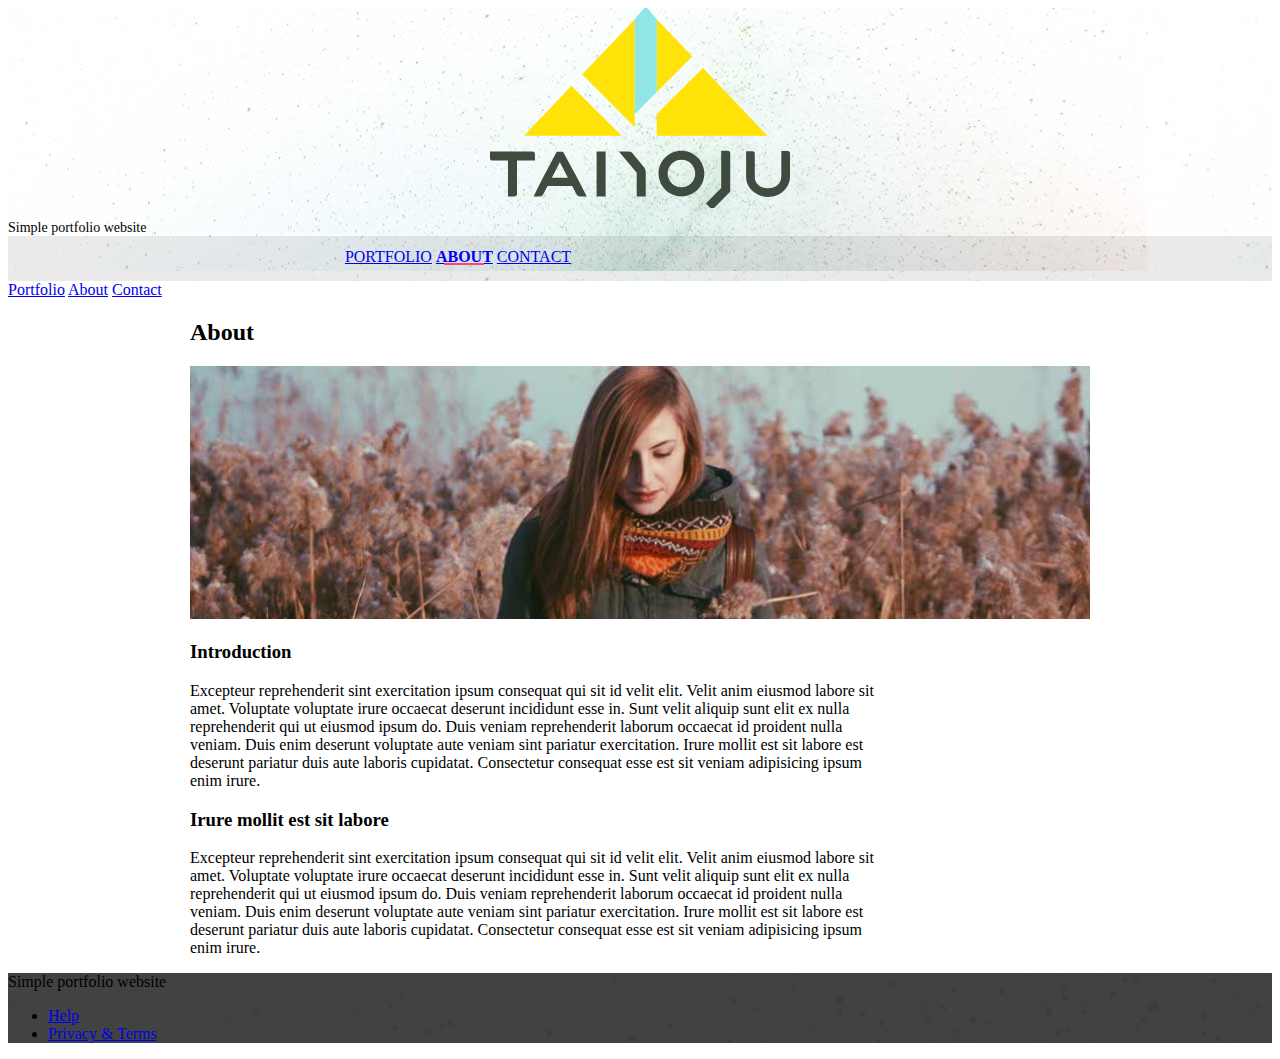
<file: about.html>
<!doctype html>
<!--
  Material Design Lite
  Copyright 2015 Google Inc. All rights reserved.

  Licensed under the Apache License, Version 2.0 (the "License");
  you may not use this file except in compliance with the License.
  You may obtain a copy of the License at

      https://www.apache.org/licenses/LICENSE-2.0

  Unless required by applicable law or agreed to in writing, software
  distributed under the License is distributed on an "AS IS" BASIS,
  WITHOUT WARRANTIES OR CONDITIONS OF ANY KIND, either express or implied.
  See the License for the specific language governing permissions and
  limitations under the License
-->
<html lang="ja">

<head>
    <meta charset="utf-8">
    <meta http-equiv="X-UA-Compatible" content="IE=edge">
    <meta name="description" content="A portfolio template that uses Material Design Lite.">
    <meta name="viewport" content="width=device-width, initial-scale=1.0, minimum-scale=1.0">
    <title>太陽樹</title>
    <link rel="stylesheet" href="https://fonts.googleapis.com/css?family=Roboto:regular,bold,italic,thin,light,bolditalic,black,medium&amp;lang=en">
    <link rel="stylesheet" href="https://code.getmdl.io/1.1.3/material.grey-pink.min.css" />
    <link rel="stylesheet" href="styles.css" />
    <link rel="stylesheet" href="https://fonts.googleapis.com/icon?family=Material+Icons">
</head>

<body>
    <div class="mdl-layout mdl-js-layout mdl-layout--fixed-header">
        <header class="mdl-layout__header mdl-layout__header--waterfall portfolio-header">
            <div class="mdl-layout__header-row portfolio-logo-row">
                <span class="mdl-layout__title">
                    <div class="portfolio-logo"></div>
                    <span class="mdl-layout__title">Simple portfolio website</span>
                </span>
            </div>
            <div class="mdl-layout__header-row portfolio-navigation-row mdl-layout--large-screen-only">
                <nav class="mdl-navigation mdl-typography--body-1-force-preferred-font">
                    <a class="mdl-navigation__link" href="index.html">Portfolio</a>
                    <a class="mdl-navigation__link is-active" href="about.html">About</a>
                    <a class="mdl-navigation__link" href="contact.html">Contact</a>
                </nav>
            </div>
        </header>
        <div class="mdl-layout__drawer mdl-layout--small-screen-only">
            <nav class="mdl-navigation mdl-typography--body-1-force-preferred-font">
                <a class="mdl-navigation__link is-active" href="index.html">Portfolio</a>
                <a class="mdl-navigation__link" href="about.html">About</a>
                <a class="mdl-navigation__link" href="contact.html">Contact</a>
            </nav>
        </div>
        <main class="mdl-layout__content">
            <div class="mdl-grid portfolio-max-width">

                <div class="mdl-cell mdl-cell--12-col mdl-card mdl-shadow--4dp">
                    <div class="mdl-card__title">
                        <h2 class="mdl-card__title-text">About</h2>
                    </div>
                    <div class="mdl-card__media">
                        <img class="article-image" src=" images/about-header.jpg" border="0" alt="">
                    </div>

                    <div class="mdl-grid portfolio-copy">
                        <h3 class="mdl-cell mdl-cell--12-col mdl-typography--headline">Introduction</h3>
                        <div class="mdl-cell mdl-cell--8-col mdl-card__supporting-text no-padding ">
                            <p>
                                Excepteur reprehenderit sint exercitation ipsum consequat qui sit id velit elit. Velit anim eiusmod labore sit amet. Voluptate voluptate irure occaecat deserunt incididunt esse in. Sunt velit aliquip sunt elit ex nulla reprehenderit qui ut eiusmod ipsum do. Duis veniam reprehenderit laborum occaecat id proident nulla veniam. Duis enim deserunt voluptate aute veniam sint pariatur exercitation. Irure mollit est sit labore est deserunt pariatur duis aute laboris cupidatat. Consectetur consequat esse est sit veniam adipisicing ipsum enim irure.
                            </p>
                        </div>




                        <h3 class="mdl-cell mdl-cell--12-col mdl-typography--headline">Irure mollit est sit labore</h3>

                        <div class="mdl-cell mdl-cell--8-col mdl-card__supporting-text no-padding ">
                            <p>
                                Excepteur reprehenderit sint exercitation ipsum consequat qui sit id velit elit. Velit anim eiusmod labore sit amet. Voluptate voluptate irure occaecat deserunt incididunt esse in. Sunt velit aliquip sunt elit ex nulla reprehenderit qui ut eiusmod ipsum do. Duis veniam reprehenderit laborum occaecat id proident nulla veniam. Duis enim deserunt voluptate aute veniam sint pariatur exercitation. Irure mollit est sit labore est deserunt pariatur duis aute laboris cupidatat. Consectetur consequat esse est sit veniam adipisicing ipsum enim irure.
                            </p>
                        </div>
                    </div>
                </div>


            </div>
            <footer class="mdl-mini-footer">
                <div class="mdl-mini-footer__left-section">
                    <div class="mdl-logo">Simple portfolio website</div>
                </div>
                <div class="mdl-mini-footer__right-section">
                    <ul class="mdl-mini-footer__link-list">
                        <li><a href="#">Help</a></li>
                        <li><a href="#">Privacy & Terms</a></li>
                    </ul>
                </div>
            </footer>
        </main>
    </div>
    <script src="https://code.getmdl.io/1.1.3/material.min.js"></script>
</body>

</html>
</file>
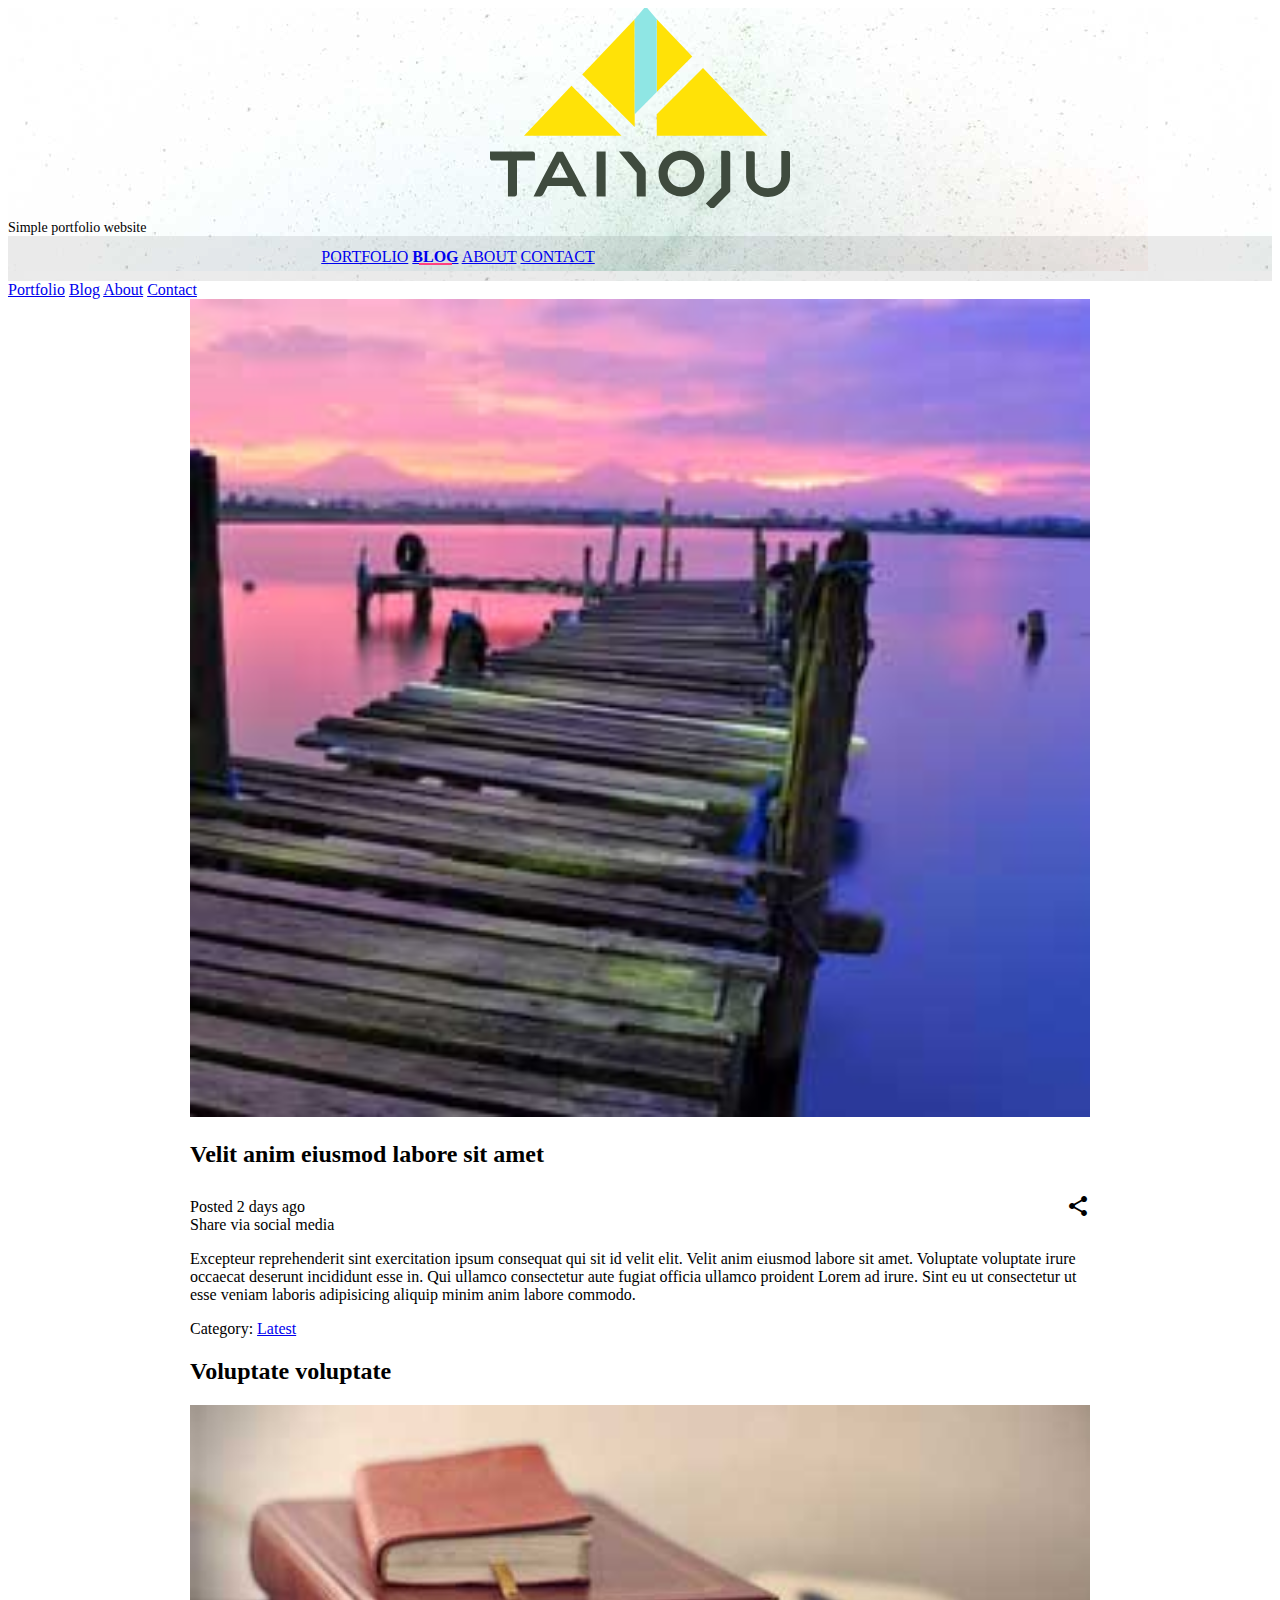
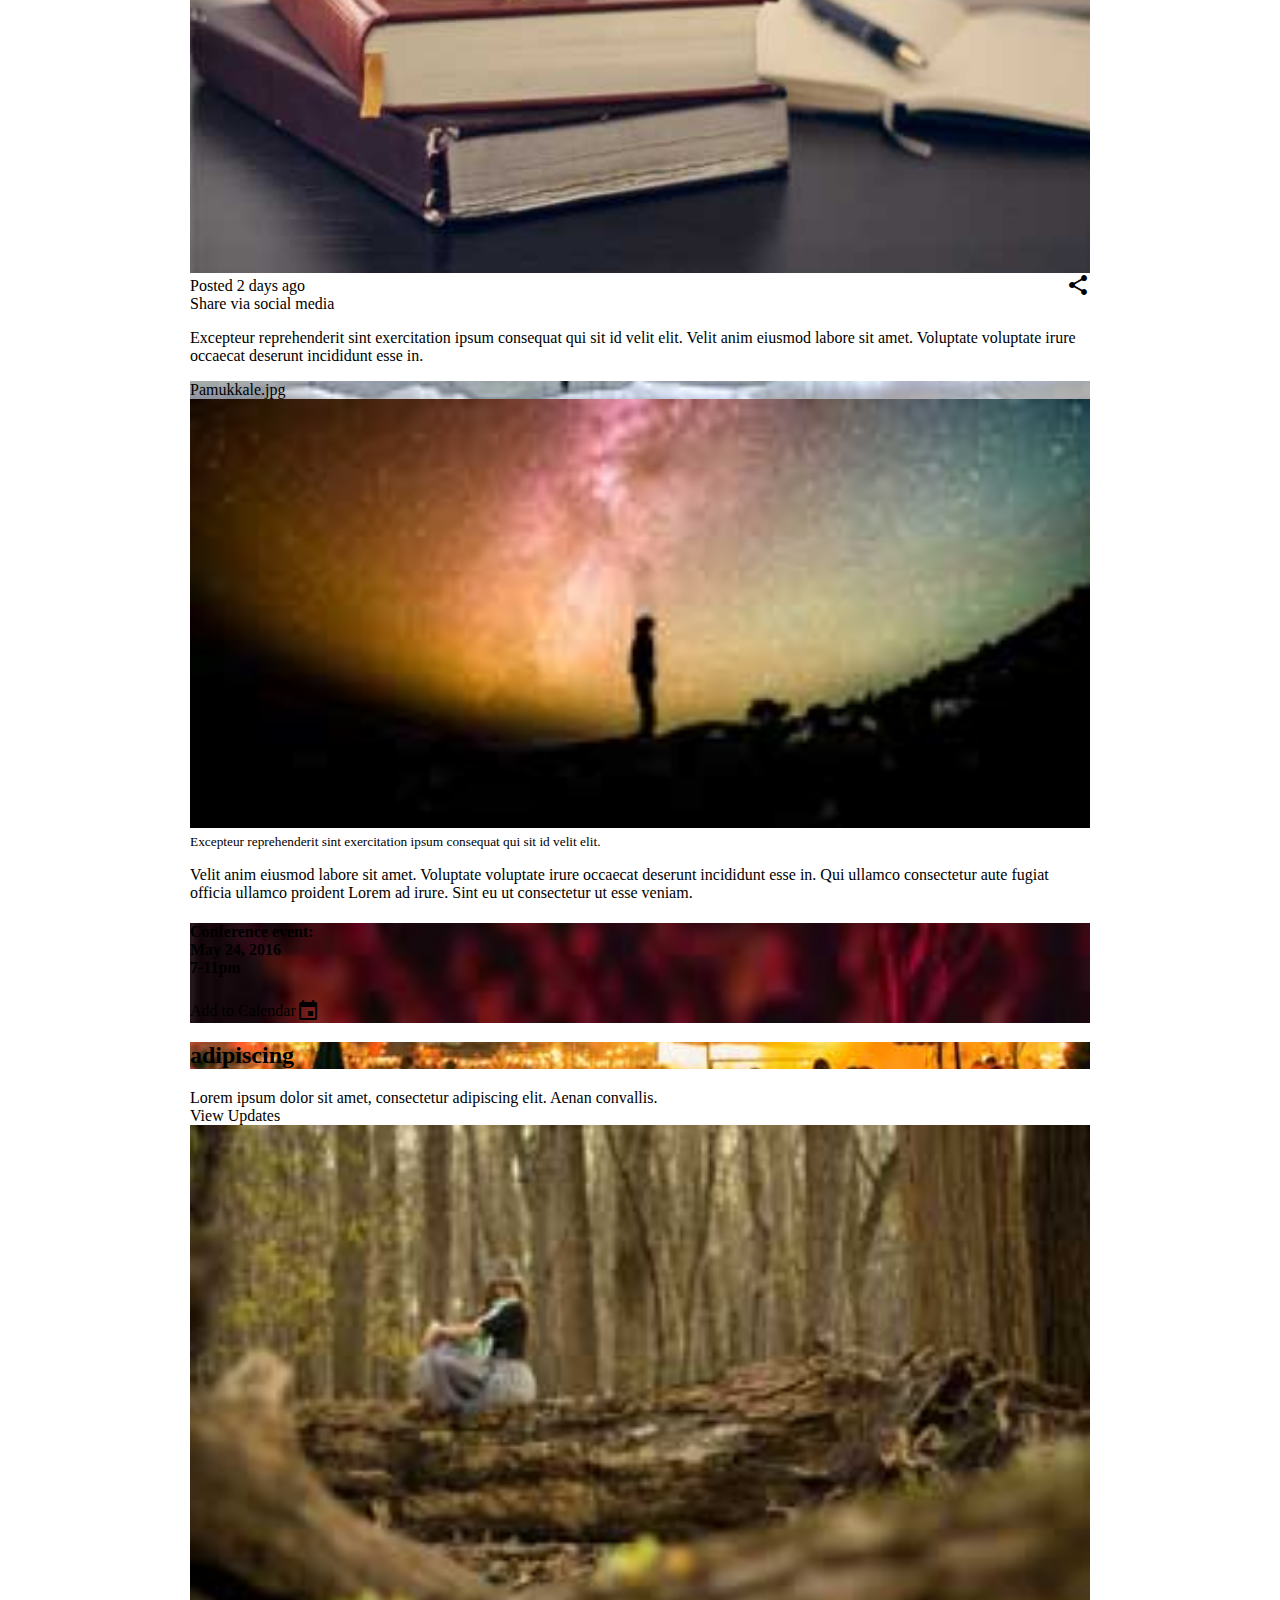
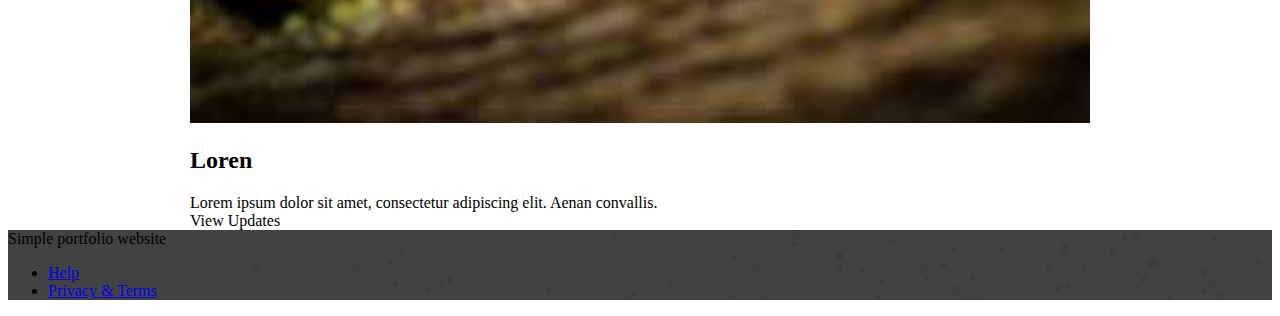
<file: blog.html>
<!doctype html>
<!--
  Material Design Lite
  Copyright 2015 Google Inc. All rights reserved.

  Licensed under the Apache License, Version 2.0 (the "License");
  you may not use this file except in compliance with the License.
  You may obtain a copy of the License at

      https://www.apache.org/licenses/LICENSE-2.0

  Unless required by applicable law or agreed to in writing, software
  distributed under the License is distributed on an "AS IS" BASIS,
  WITHOUT WARRANTIES OR CONDITIONS OF ANY KIND, either express or implied.
  See the License for the specific language governing permissions and
  limitations under the License
-->
<html lang="en">

<head>
    <meta charset="utf-8">
    <meta http-equiv="X-UA-Compatible" content="IE=edge">
    <meta name="description" content="A portfolio template that uses Material Design Lite.">
    <meta name="viewport" content="width=device-width, initial-scale=1.0, minimum-scale=1.0">
    <title>MDL-Static Website</title>
    <link rel="stylesheet" href="https://fonts.googleapis.com/css?family=Roboto:regular,bold,italic,thin,light,bolditalic,black,medium&amp;lang=en">
    <link rel="stylesheet" href="https://code.getmdl.io/1.1.3/material.grey-pink.min.css" />
    <link rel="stylesheet" href="styles.css" />
    <link rel="stylesheet" href="https://fonts.googleapis.com/icon?family=Material+Icons">
</head>

<body>
    <div class="mdl-layout mdl-js-layout mdl-layout--fixed-header">
        <header class="mdl-layout__header mdl-layout__header--waterfall portfolio-header">
            <div class="mdl-layout__header-row portfolio-logo-row">
                <span class="mdl-layout__title">
                    <div class="portfolio-logo"></div>
                    <span class="mdl-layout__title">Simple portfolio website</span>
                </span>
            </div>
            <div class="mdl-layout__header-row portfolio-navigation-row mdl-layout--large-screen-only">
                <nav class="mdl-navigation mdl-typography--body-1-force-preferred-font">
                    <a class="mdl-navigation__link" href="index.html">Portfolio</a>
                    <a class="mdl-navigation__link  is-active" href="blog.html">Blog</a>
                    <a class="mdl-navigation__link" href="about.html">About</a>
                    <a class="mdl-navigation__link" href="contact.html">Contact</a>
                </nav>
            </div>
        </header>
        <div class="mdl-layout__drawer mdl-layout--small-screen-only">
            <nav class="mdl-navigation mdl-typography--body-1-force-preferred-font">
                <a class="mdl-navigation__link is-active" href="index.html">Portfolio</a>
                <a class="mdl-navigation__link" href="blog.html">Blog</a>
                <a class="mdl-navigation__link" href="about.html">About</a>
                <a class="mdl-navigation__link" href="contact.html">Contact</a>
            </nav>
        </div>
        <main class="mdl-layout__content">
            <div class="mdl-grid portfolio-max-width">
                <div class="mdl-grid mdl-cell mdl-cell--12-col mdl-cell--4-col-tablet mdl-card mdl-shadow--4dp">
                    <div class="mdl-card__media mdl-cell mdl-cell--12-col-tablet">
                        <img class="article-image" src=" images/example-blog01.jpg" border="0" alt="">
                    </div>
                    <div class="mdl-cell mdl-cell--8-col">
                        <h2 class="mdl-card__title-text">Velit anim eiusmod labore sit amet</h2>
                        <div class="mdl-card__supporting-text padding-top">
                            <span>Posted 2 days ago</span>
                            <div id="tt1" class=" icon material-icons portfolio-share-btn">share</div>
                            <div class="mdl-tooltip" for="tt1">
                                Share via social media
                            </div>
                        </div>
                        <div class="mdl-card__supporting-text no-left-padding">
                            <p>Excepteur reprehenderit sint exercitation ipsum consequat qui sit id velit elit. Velit anim eiusmod labore sit amet. Voluptate voluptate irure occaecat deserunt incididunt esse in. Qui ullamco consectetur aute fugiat officia ullamco proident Lorem ad irure. Sint eu ut consectetur ut esse veniam laboris adipisicing aliquip minim anim labore commodo.</p>
                            <span>Category: <a href="#">Latest</a></span>
                        </div>
                    </div>
                </div>
                <div class="mdl-cell mdl-cell--6-col mdl-cell--4-col-tablet mdl-card mdl-shadow--4dp">
                    <div class="mdl-card__title">
                        <h2 class="mdl-card__title-text">Voluptate voluptate</h2>
                    </div>
                    <div class="mdl-card__media">
                        <a href="#"> <img class="article-image" src=" images/example-blog02.jpg" border="0" alt=""></a>
                    </div>
                    <div class="mdl-card__supporting-text no-bottom-padding">
                        <span>Posted 2 days ago</span>
                        <div id="tt2" class=" icon material-icons portfolio-share-btn">share</div>
                        <div class="mdl-tooltip" for="tt2">
                            Share via social media
                        </div>
                    </div>
                    <div class="mdl-card__supporting-text">
                        <p>Excepteur reprehenderit sint exercitation ipsum consequat qui sit id velit elit. Velit anim eiusmod labore sit amet. Voluptate voluptate irure occaecat deserunt incididunt esse in.</p>
                    </div>
                </div>
                <div class="mdl-cell mdl-cell--3-col mdl-cell--4-col-tablet mdl-card mdl-card mdl-shadow--4dp portfolio-blog-card-full-bg  ">
                    <div class="mdl-card__title mdl-card--expand "></div>
                    <div class="mdl-card__actions">
                        <span class="demo-card-image__filename">Pamukkale.jpg</span>
                    </div>
                </div>
                <div class="mdl-cell mdl-cell--3-col mdl-cell--4-col-tablet mdl-card mdl-shadow--4dp ">
                    <div class="mdl-card__media">
                        <a href="#"> <img class="article-image" src=" images/example-blog04.jpg" border="0" alt=""></a>
                    </div>
                    <div class="mdl-card__supporting-text">
                        <small>Excepteur reprehenderit sint exercitation ipsum consequat qui sit id velit elit.</small>
                    </div>
                    <div class="mdl-card__supporting-text">
                        <p>Velit anim eiusmod labore sit amet. Voluptate voluptate irure occaecat deserunt incididunt esse in. Qui ullamco consectetur aute fugiat officia ullamco proident Lorem ad irure. Sint eu ut consectetur ut esse veniam.</p>
                    </div>
                </div>
                <div class="demo-card-event mdl-cell mdl-cell--3-col mdl-cell--4-col-tablet mdl-card mdl-card mdl-shadow--4dp portfolio-blog-card-event-bg mdl-color-text--white">
                    <div class="mdl-card__title mdl-card--expand">
                        <h4 class="mdl-color-text--white">
                          Conference event:<br>
                          May 24, 2016<br>
                          7-11pm
                        </h4>
                    </div>
                    <div class="mdl-card__actions mdl-card--border">
                        <a class="mdl-button mdl-button--colored mdl-js-button mdl-js-ripple-effect mdl-color-text--white">
                          Add to Calendar
                        </a>
                        <div class="mdl-layout-spacer"></div>
                        <i class="material-icons ">event</i>
                    </div>
                </div>
                <div class="mdl-cell mdl-cell--5-col mdl-cell--4-col-tablet mdl-card  mdl-card mdl-shadow--4dp">
                    <div class="mdl-card__title mdl-card--expand portfolio-blog-card-strip-bg mdl-color-text--white">
                        <h2 class="mdl-card__title-text">adipiscing</h2>
                    </div>
                    <div class="mdl-card__supporting-text">
                        Lorem ipsum dolor sit amet, consectetur adipiscing elit. Aenan convallis.
                    </div>
                    <div class="mdl-card__actions mdl-card--border">
                        <a class="mdl-button mdl-button--colored mdl-js-button mdl-js-ripple-effect mdl-button--accent">
                          View Updates
                        </a>
                    </div>
                </div>
                <div class="mdl-cell mdl-cell--4-col mdl-cell--4-col-tablet mdl-card  mdl-card mdl-shadow--4dp portfolio-blog-card-compact">
                    <div class="mdl-card__media">
                        <img class="article-image" src=" images/example-blog07.jpg" border="0" alt="">
                    </div>
                    <div class="mdl-card__title ">
                        <h2 class="mdl-card__title-text">Loren</h2>
                    </div>
                    <div class="mdl-card__supporting-text">
                        Lorem ipsum dolor sit amet, consectetur adipiscing elit. Aenan convallis.
                    </div>
                    <div class="mdl-card__actions mdl-card--border">
                        <a class="mdl-button mdl-button--colored mdl-js-button mdl-js-ripple-effect mdl-button--accent">
                          View Updates
                        </a>
                    </div>
                </div>
            </div>
            <footer class="mdl-mini-footer">
                <div class="mdl-mini-footer__left-section">
                    <div class="mdl-logo">Simple portfolio website</div>
                </div>
                <div class="mdl-mini-footer__right-section">
                    <ul class="mdl-mini-footer__link-list">
                        <li><a href="#">Help</a></li>
                        <li><a href="#">Privacy & Terms</a></li>
                    </ul>
                </div>
            </footer>
        </main>
    </div>
    <script src="https://code.getmdl.io/1.1.3/material.min.js"></script>
</body>

</html>
</file>
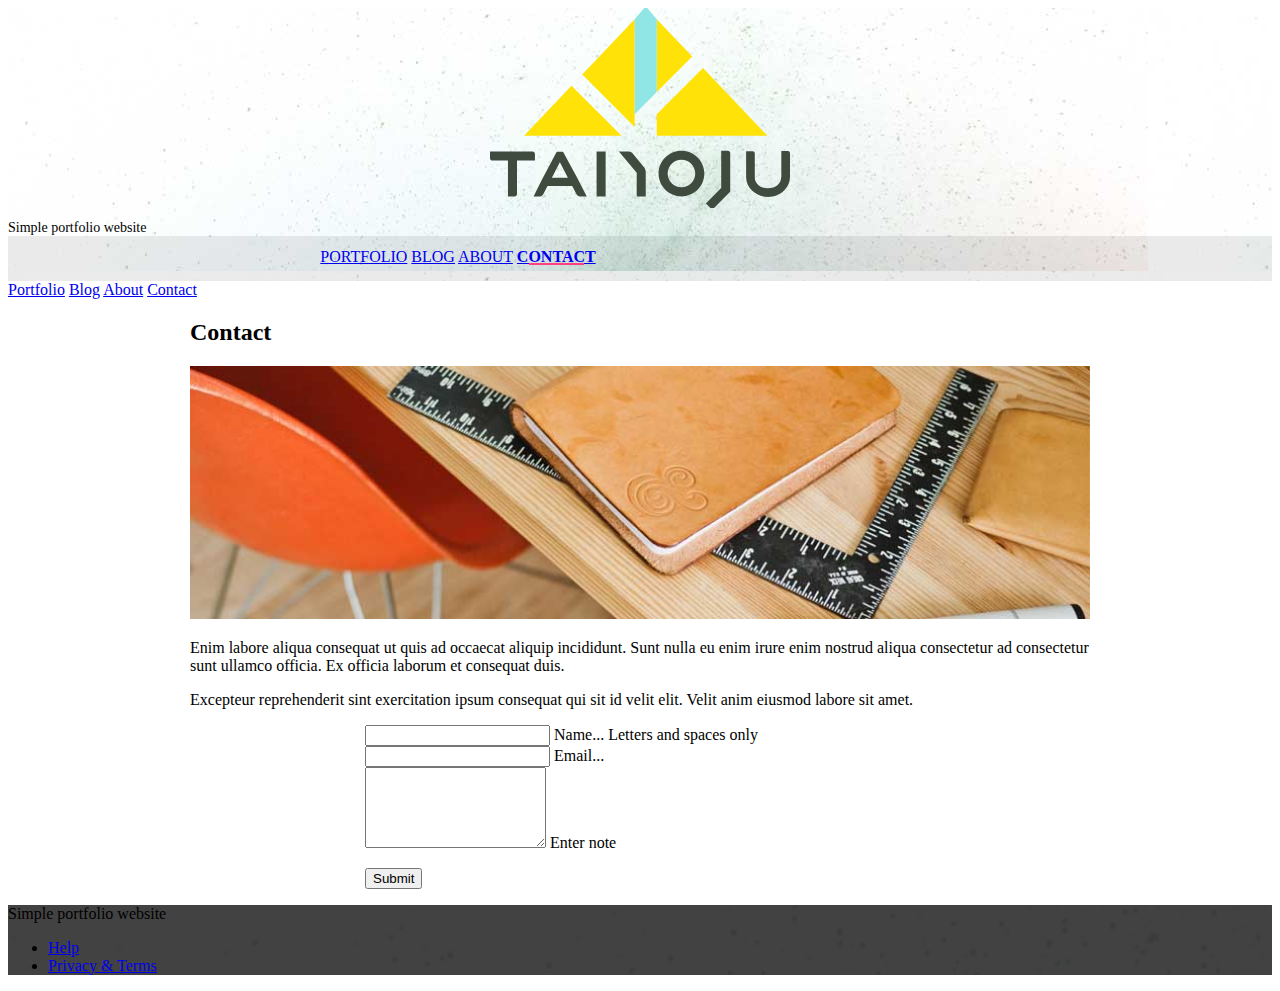
<file: contact.html>
<!doctype html>
<!--
  Material Design Lite
  Copyright 2015 Google Inc. All rights reserved.

  Licensed under the Apache License, Version 2.0 (the "License");
  you may not use this file except in compliance with the License.
  You may obtain a copy of the License at

      https://www.apache.org/licenses/LICENSE-2.0

  Unless required by applicable law or agreed to in writing, software
  distributed under the License is distributed on an "AS IS" BASIS,
  WITHOUT WARRANTIES OR CONDITIONS OF ANY KIND, either express or implied.
  See the License for the specific language governing permissions and
  limitations under the License
-->
<html lang="en">

<head>
    <meta charset="utf-8">
    <meta http-equiv="X-UA-Compatible" content="IE=edge">
    <meta name="description" content="A portfolio template that uses Material Design Lite.">
    <meta name="viewport" content="width=device-width, initial-scale=1.0, minimum-scale=1.0">
    <title>MDL-Static Website</title>
    <link rel="stylesheet" href="https://fonts.googleapis.com/css?family=Roboto:regular,bold,italic,thin,light,bolditalic,black,medium&amp;lang=en">
    <link rel="stylesheet" href="https://code.getmdl.io/1.1.3/material.grey-pink.min.css" />
    <link rel="stylesheet" href="styles.css" />
    <link rel="stylesheet" href="https://fonts.googleapis.com/icon?family=Material+Icons">
</head>

<body>
    <div class="mdl-layout mdl-js-layout mdl-layout--fixed-header">
        <header class="mdl-layout__header mdl-layout__header--waterfall portfolio-header">
            <div class="mdl-layout__header-row portfolio-logo-row">
                <span class="mdl-layout__title">
                    <div class="portfolio-logo"></div>
                <span class="mdl-layout__title">Simple portfolio website</span>
                </span>
            </div>
            <div class="mdl-layout__header-row portfolio-navigation-row mdl-layout--large-screen-only">
                <nav class="mdl-navigation mdl-typography--body-1-force-preferred-font">
                    <a class="mdl-navigation__link " href="index.html">Portfolio</a>
                    <a class="mdl-navigation__link" href="blog.html">Blog</a>
                    <a class="mdl-navigation__link" href="about.html">About</a>
                    <a class="mdl-navigation__link is-active" href="contact.html">Contact</a>
                </nav>
            </div>
        </header>
        <div class="mdl-layout__drawer mdl-layout--small-screen-only">
            <nav class="mdl-navigation mdl-typography--body-1-force-preferred-font">
                <a class="mdl-navigation__link is-active" href="index.html">Portfolio</a>
                <a class="mdl-navigation__link" href="blog.html">Blog</a>
                <a class="mdl-navigation__link" href="about.html">About</a>
                <a class="mdl-navigation__link" href="contact.html">Contact</a>
            </nav>
        </div>
        <main class="mdl-layout__content">
            <div class="mdl-grid portfolio-max-width portfolio-contact">
                <div class="mdl-cell mdl-cell--12-col mdl-card mdl-shadow--4dp">
                    <div class="mdl-card__title">
                        <h2 class="mdl-card__title-text">Contact</h2>
                    </div>
                    <div class="mdl-card__media">
                        <img class="article-image" src=" images/contact-image.jpg" border="0" alt="">
                    </div>
                    <div class="mdl-card__supporting-text">
                        <p>
                            Enim labore aliqua consequat ut quis ad occaecat aliquip incididunt. Sunt nulla eu enim irure enim nostrud aliqua consectetur ad consectetur sunt ullamco officia. Ex officia laborum et consequat duis.
                        </p>
                        <p>
                            Excepteur reprehenderit sint exercitation ipsum consequat qui sit id velit elit. Velit anim eiusmod labore sit amet.
                        </p>
                        <form action="#" class="">
                            <div class="mdl-textfield mdl-js-textfield mdl-textfield--floating-label">
                                <input class="mdl-textfield__input" pattern="[A-Z,a-z, ]*" type="text" id="Name">
                                <label class="mdl-textfield__label" for="Name">Name...</label>
                                <span class="mdl-textfield__error">Letters and spaces only</span>
                            </div>
                            <div class="mdl-textfield mdl-js-textfield mdl-textfield--floating-label">
                                <input class="mdl-textfield__input" type="text" id="Email">
                                <label class="mdl-textfield__label" for="Email">Email...</label>
                            </div>
                            <div class="mdl-textfield mdl-js-textfield mdl-textfield--floating-label">
                                <textarea class="mdl-textfield__input" type="text" rows="5" id="note"></textarea>
                                <label class="mdl-textfield__label" for="note">Enter note</label>
                            </div>
                            <p>
                                <button class="mdl-button mdl-js-button mdl-button--raised mdl-js-ripple-effect mdl-button--accent" type="submit">
                                    Submit
                                </button>
                            </p>
                        </form>
                    </div>
                </div>
            </div>
            <footer class="mdl-mini-footer">
                <div class="mdl-mini-footer__left-section">
                    <div class="mdl-logo">Simple portfolio website</div>
                </div>
                <div class="mdl-mini-footer__right-section">
                    <ul class="mdl-mini-footer__link-list">
                        <li><a href="#">Help</a></li>
                        <li><a href="#">Privacy & Terms</a></li>
                    </ul>
                </div>
            </footer>
        </main>
    </div>
    <script src="https://code.getmdl.io/1.1.3/material.min.js"></script>
</body>

</html>
</file>
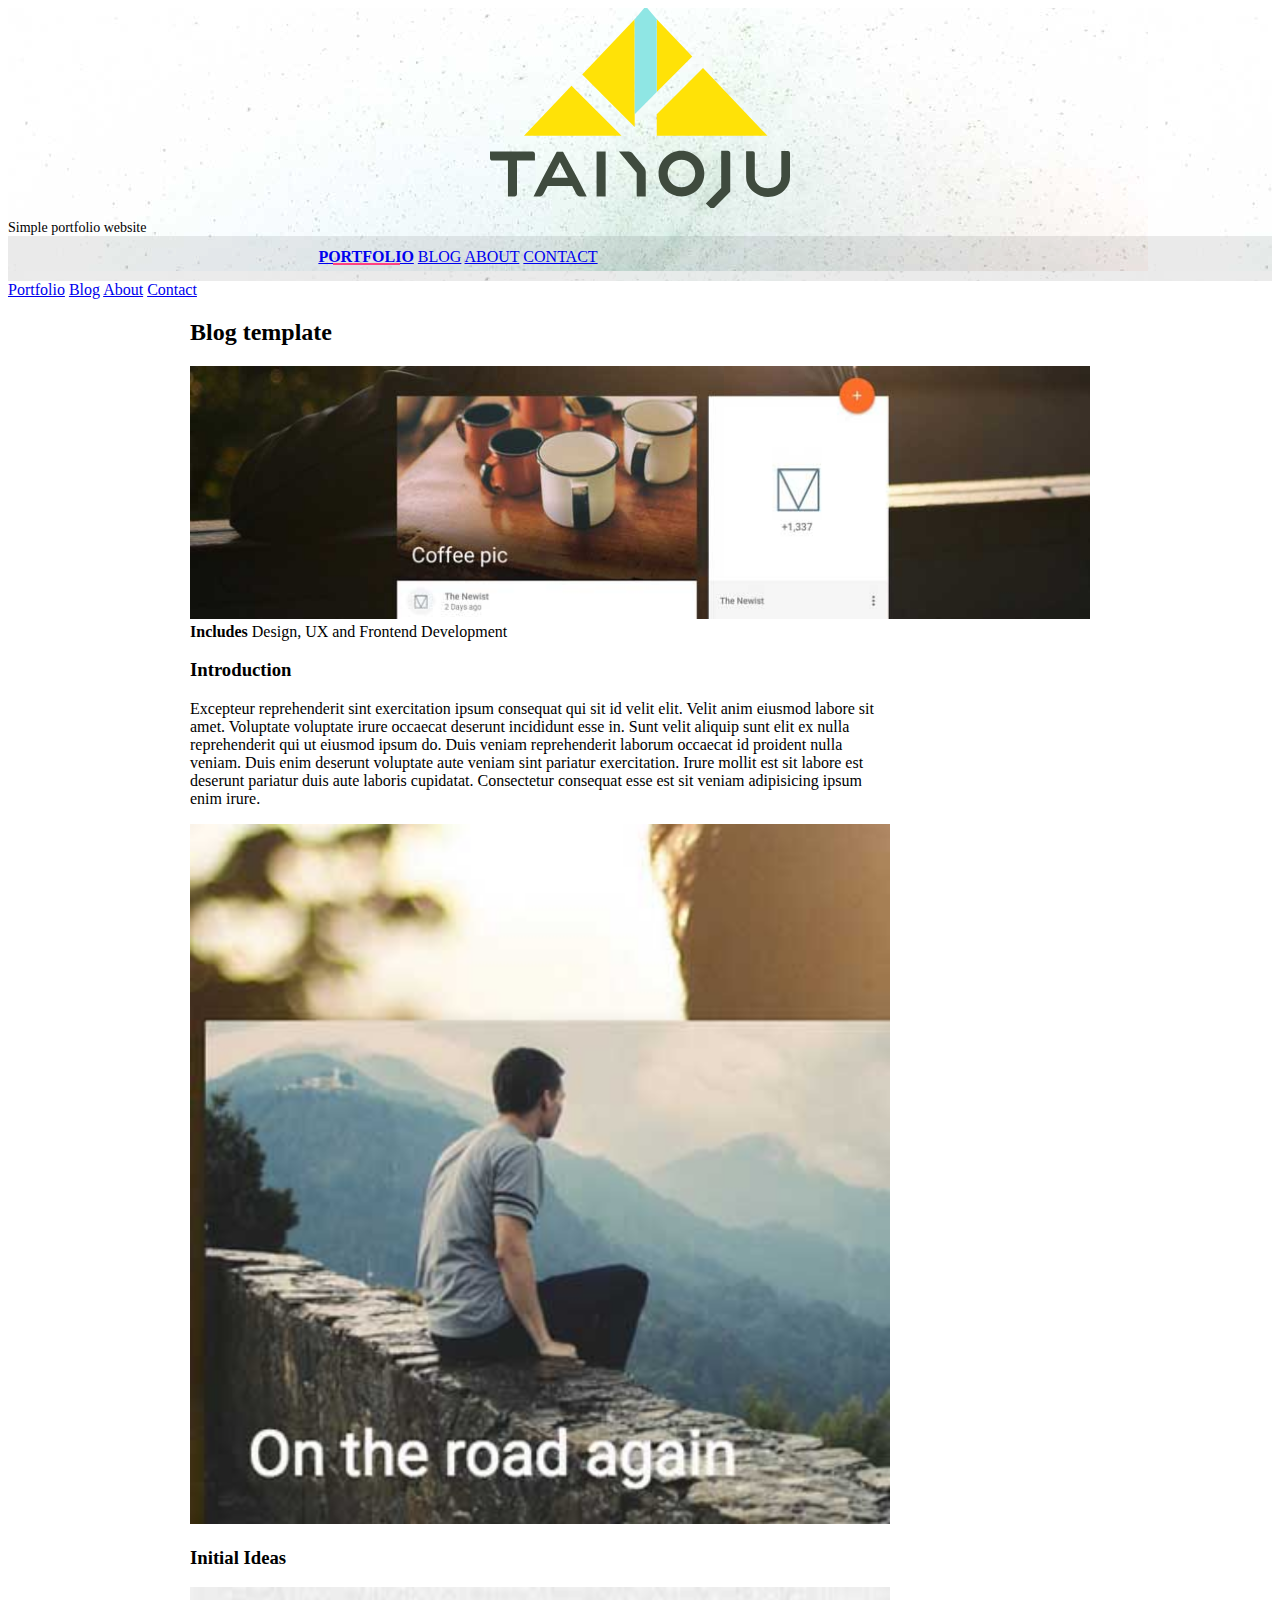
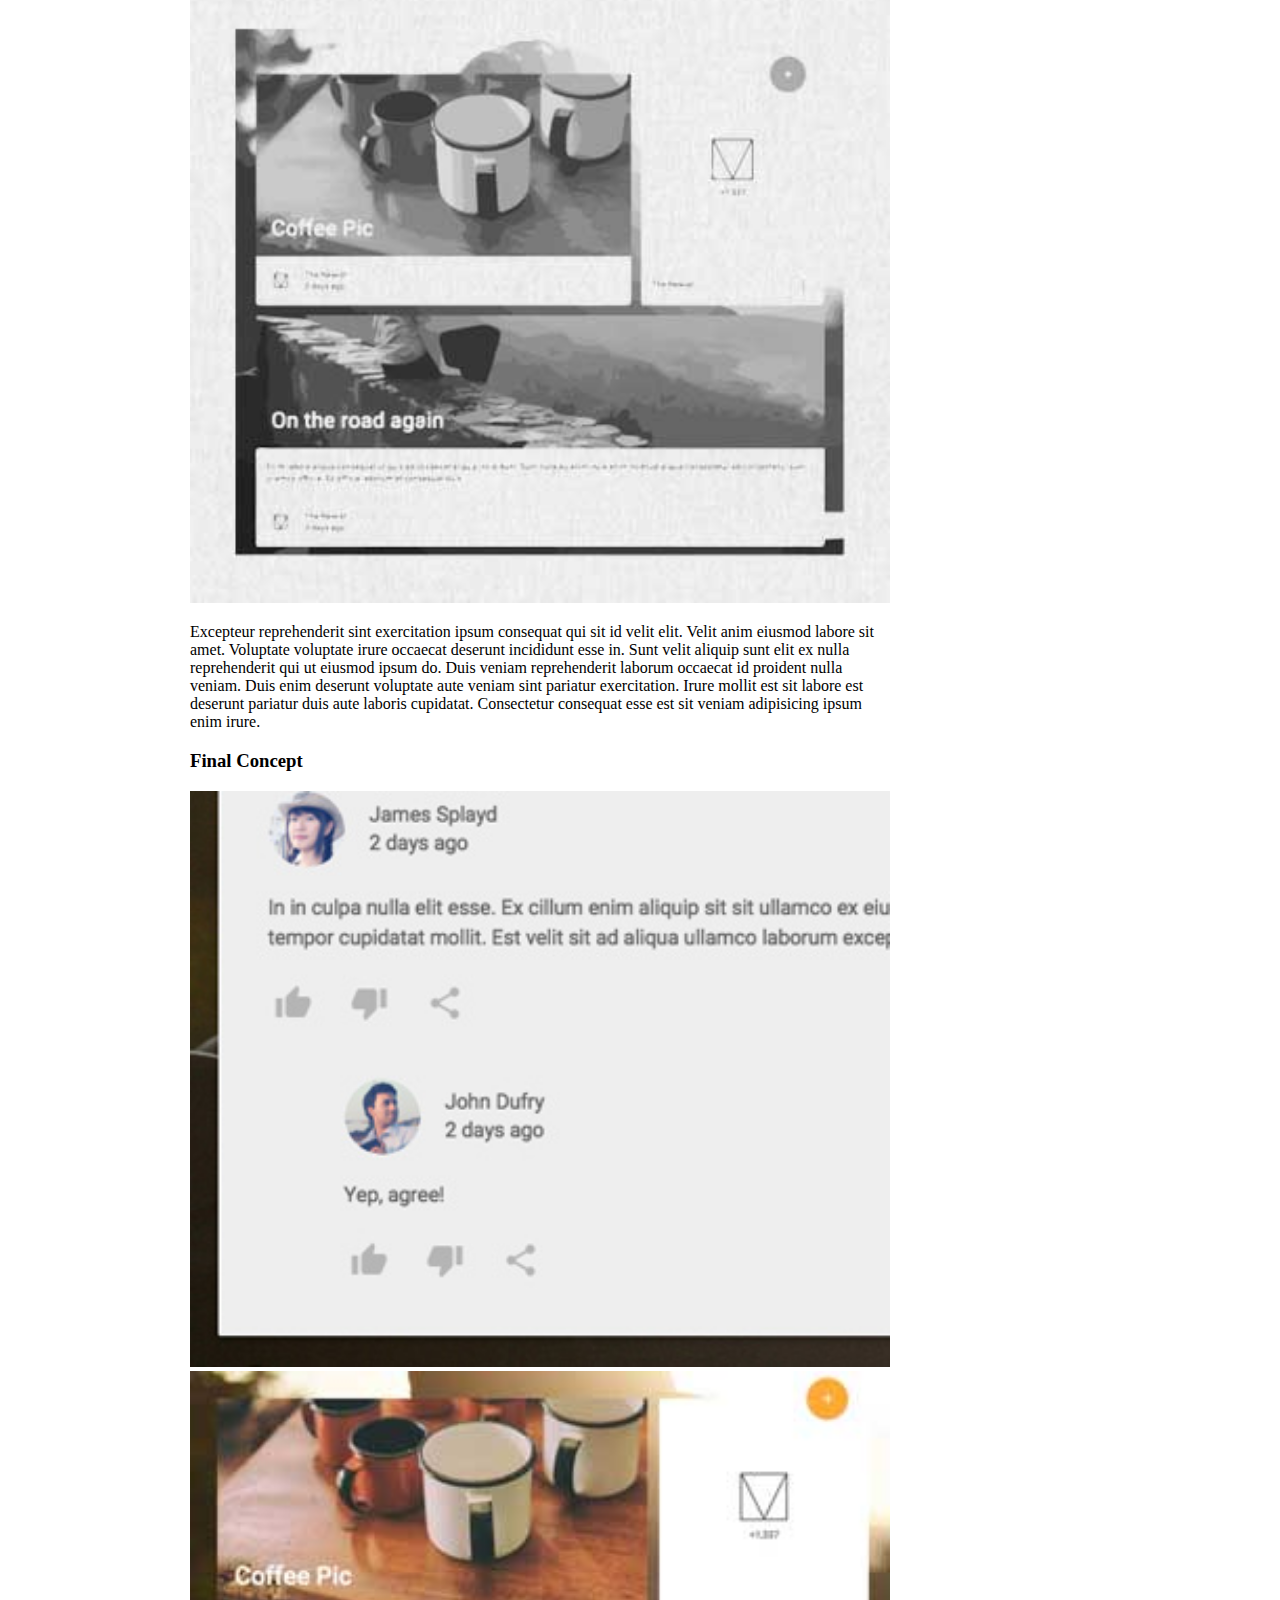
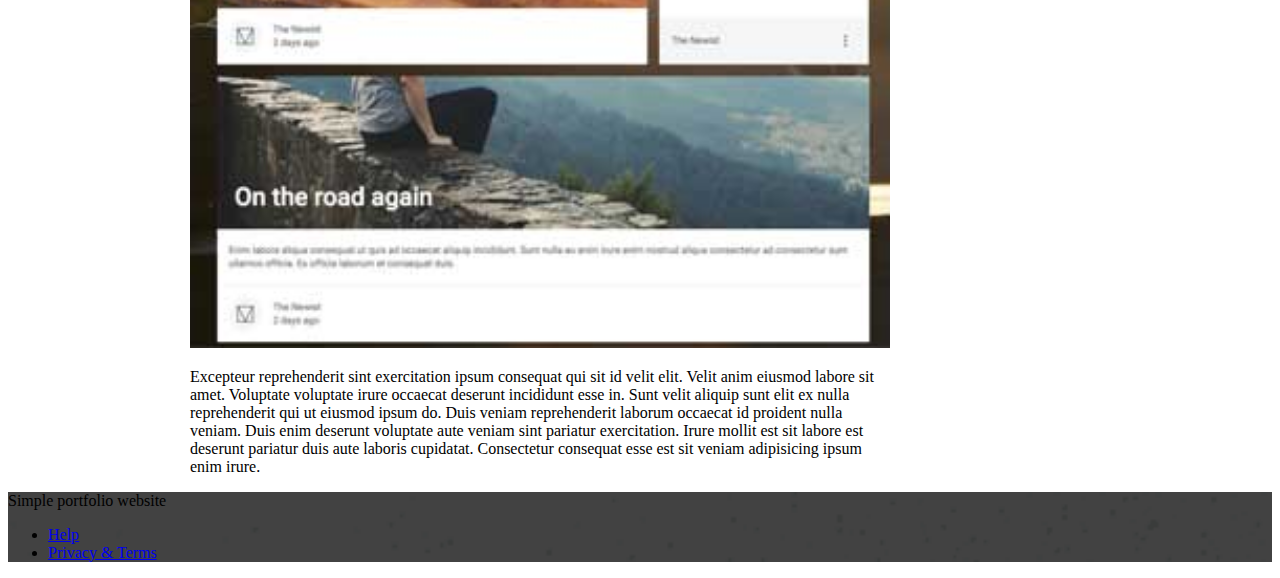
<file: portfolio-example01.html>
<!doctype html>
<!--
  Material Design Lite
  Copyright 2015 Google Inc. All rights reserved.

  Licensed under the Apache License, Version 2.0 (the "License");
  you may not use this file except in compliance with the License.
  You may obtain a copy of the License at

      https://www.apache.org/licenses/LICENSE-2.0

  Unless required by applicable law or agreed to in writing, software
  distributed under the License is distributed on an "AS IS" BASIS,
  WITHOUT WARRANTIES OR CONDITIONS OF ANY KIND, either express or implied.
  See the License for the specific language governing permissions and
  limitations under the License
-->
<html lang="en">

<head>
    <meta charset="utf-8">
    <meta http-equiv="X-UA-Compatible" content="IE=edge">
    <meta name="description" content="A portfolio template that uses Material Design Lite.">
    <meta name="viewport" content="width=device-width, initial-scale=1.0, minimum-scale=1.0">
    <title>MDL-Static Website</title>
    <link rel="stylesheet" href="https://fonts.googleapis.com/css?family=Roboto:regular,bold,italic,thin,light,bolditalic,black,medium&amp;lang=en">
    <link rel="stylesheet" href="https://code.getmdl.io/1.1.3/material.grey-pink.min.css" />
    <link rel="stylesheet" href="styles.css" />
    <link rel="stylesheet" href="https://fonts.googleapis.com/icon?family=Material+Icons">
</head>

<body>
    <div class="mdl-layout mdl-js-layout mdl-layout--fixed-header">
        <header class="mdl-layout__header mdl-layout__header--waterfall portfolio-header">
            <div class="mdl-layout__header-row portfolio-logo-row">
                <span class="mdl-layout__title">
                    <div class="portfolio-logo"></div>
                    <span class="mdl-layout__title">Simple portfolio website</span>
                </span>
            </div>
            <div class="mdl-layout__header-row portfolio-navigation-row mdl-layout--large-screen-only">
                <nav class="mdl-navigation mdl-typography--body-1-force-preferred-font">
                    <a class="mdl-navigation__link is-active" href="index.html">Portfolio</a>
                    <a class="mdl-navigation__link" href="blog.html">Blog</a>
                    <a class="mdl-navigation__link" href="about.html">About</a>
                    <a class="mdl-navigation__link" href="contact.html">Contact</a>
                </nav>
            </div>
        </header>
        <div class="mdl-layout__drawer mdl-layout--small-screen-only">
            <nav class="mdl-navigation mdl-typography--body-1-force-preferred-font">
                <a class="mdl-navigation__link is-active" href="index.html">Portfolio</a>
                <a class="mdl-navigation__link" href="blog.html">Blog</a>
                <a class="mdl-navigation__link" href="about.html">About</a>
                <a class="mdl-navigation__link" href="contact.html">Contact</a>
            </nav>
        </div>
        <main class="mdl-layout__content">
            <div class="mdl-grid portfolio-max-width">
                <div class="mdl-cell mdl-cell--12-col mdl-card mdl-shadow--4dp">
                    <div class="mdl-card__title">
                        <h2 class="mdl-card__title-text">Blog template</h2>
                    </div>
                    <div class="mdl-card__media">
                        <img class="article-image" src=" images/portfolio-example-01.jpg" border="0" alt="">
                    </div>
                    <div class="mdl-card__supporting-text">
                        <strong>Includes</strong>
                        <span>Design, UX and Frontend Development</span>
                    </div>
                    <div class="mdl-grid portfolio-copy">
                        <h3 class="mdl-cell mdl-cell--12-col mdl-typography--headline">Introduction</h3>
                        <div class="mdl-cell mdl-cell--6-col mdl-card__supporting-text no-padding">
                            <p>
                                Excepteur reprehenderit sint exercitation ipsum consequat qui sit id velit elit. Velit anim eiusmod labore sit amet. Voluptate voluptate irure occaecat deserunt incididunt esse in. Sunt velit aliquip sunt elit ex nulla reprehenderit qui ut eiusmod ipsum do. Duis veniam reprehenderit laborum occaecat id proident nulla veniam. Duis enim deserunt voluptate aute veniam sint pariatur exercitation. Irure mollit est sit labore est deserunt pariatur duis aute laboris cupidatat. Consectetur consequat esse est sit veniam adipisicing ipsum enim irure.
                            </p>
                        </div>
                        <div class="mdl-cell mdl-cell--6-col">
                            <img class="article-image" src=" images/portfolio-example-02.jpg" border="0" alt="">
                        </div>
                        <h3 class="mdl-cell mdl-cell--12-col mdl-typography--headline">Initial Ideas</h3>
                        <div class="mdl-cell mdl-cell--6-col">
                            <img class="article-image" src=" images/portfolio-example-03.jpg" border="0" alt="">
                        </div>
                        <div class="mdl-cell mdl-cell--6-col mdl-card__supporting-text no-padding ">
                            <p>
                                Excepteur reprehenderit sint exercitation ipsum consequat qui sit id velit elit. Velit anim eiusmod labore sit amet. Voluptate voluptate irure occaecat deserunt incididunt esse in. Sunt velit aliquip sunt elit ex nulla reprehenderit qui ut eiusmod ipsum do. Duis veniam reprehenderit laborum occaecat id proident nulla veniam. Duis enim deserunt voluptate aute veniam sint pariatur exercitation. Irure mollit est sit labore est deserunt pariatur duis aute laboris cupidatat. Consectetur consequat esse est sit veniam adipisicing ipsum enim irure.
                            </p>
                        </div>
                        <h3 class="mdl-cell mdl-cell--12-col mdl-typography--headline">Final Concept</h3>
                        <div class="mdl-cell mdl-cell--6-col">
                            <img class="article-image" src=" images/portfolio-example-05.jpg" border="0" alt="">
                        </div>
                        <div class="mdl-cell mdl-cell--6-col">
                            <img class="article-image" src=" images/portfolio-example-06.jpg" border="0" alt="">
                        </div>
                        <div class="mdl-cell mdl-cell--8-col mdl-card__supporting-text no-padding ">
                            <p>
                                Excepteur reprehenderit sint exercitation ipsum consequat qui sit id velit elit. Velit anim eiusmod labore sit amet. Voluptate voluptate irure occaecat deserunt incididunt esse in. Sunt velit aliquip sunt elit ex nulla reprehenderit qui ut eiusmod ipsum do. Duis veniam reprehenderit laborum occaecat id proident nulla veniam. Duis enim deserunt voluptate aute veniam sint pariatur exercitation. Irure mollit est sit labore est deserunt pariatur duis aute laboris cupidatat. Consectetur consequat esse est sit veniam adipisicing ipsum enim irure.
                            </p>
                        </div>
                    </div>
                </div>
            </div>
            <footer class="mdl-mini-footer">
                <div class="mdl-mini-footer__left-section">
                    <div class="mdl-logo">Simple portfolio website</div>
                </div>
                <div class="mdl-mini-footer__right-section">
                    <ul class="mdl-mini-footer__link-list">
                        <li><a href="#">Help</a></li>
                        <li><a href="#">Privacy & Terms</a></li>
                    </ul>
                </div>
            </footer>
        </main>
    </div>
    <script src="https://code.getmdl.io/1.1.3/material.min.js"></script>
</body>

</html>
</file>
<file: styles.css>
.portfolio-header {
  position: relative;
  background-image: url(images/header-bg.jpg);
}

.portfolio-header .mdl-layout__header-row {
  padding: 0;
  -webkit-justify-content: center;
      -ms-flex-pack: center;
          justify-content: center;
}

.mdl-layout__title {
  font-size: 14px;
  text-align: center;
  font-weight: 300;
}

.is-compact .mdl-layout__title span {
  display: none;
}

.portfolio-logo-row {
  min-height: 200px;
}

.is-compact .portfolio-logo-row {
  min-height: auto;
}

.portfolio-logo {
  background: url(images/taiyoju_logo.svg) 100% no-repeat;
  background-size: cover;
  height: 200px;
  width: 300px;
  margin: auto auto 10px;
}

.is-compact .portfolio-logo {
  height: 50px;
  width: 50px;
  margin-top: 7px;
}

.portfolio-navigation-row {
  background-color: rgba(0, 0, 0, 0.08);
  text-transform: uppercase;
  height: 45px;
}

.portfolio-navigation-row  .mdl-navigation {
  text-align: center;
  max-width: 900px;
  width: 100%;
}

.portfolio-navigation-row .mdl-navigation__link {
  -webkit-flex: 1;
      -ms-flex: 1;
          flex: 1;
  line-height: 42px;
}

.portfolio-header .mdl-layout__drawer-button {
    background-color: rgba(197, 197, 197, 0.44);
}

.portfolio-navigation-row .is-active {
  position: relative;
  font-weight: bold;
}

.portfolio-navigation-row .is-active:after {
  content: "";
  width: 70%;
  height: 2px;
  display: block;
  position: absolute;
  bottom: 0;
  left: 0;
  background-color: rgb(255,64,129);
  left: 15%;
}

.portfolio-card .mdl-card__title {
  padding-bottom: 0;
}

.portfolio-blog-card-full-bg {
  background: url(images/example-blog03.jpg) center / cover;
}

.portfolio-blog-card-event-bg {
  background: url(images/example-blog05.jpg) center / cover;
}

.portfolio-blog-card-strip-bg {
  background: url(images/example-blog06.jpg) center / cover;
}

.portfolio-blog-card-compact .mdl-card__title {
  padding-bottom: 0;
}

.portfolio-blog-card-bg > .mdl-card__actions {
  height: 52px;
  padding: 16px;
  background: rgba(0, 0, 0, 0.2);
}

img.article-image {
  width: 100%;
  height: auto;
}

.portfolio-max-width {
  max-width: 900px;
  margin: auto;
}

.portfolio-copy {
  max-width: 700px;
}

.no-padding {
  padding: 0;
}

.no-left-padding{
  padding-left: 0;
}

.no-bottom-padding {
  padding-bottom: 0;
}

.padding-top {
  padding: 10px 0 0;
}

.portfolio-share-btn {
  position: relative;
  float: right;
  top: -4px;
}

.demo-card-event > .mdl-card__actions {
    -webkit-align-items: center;
        -ms-flex-align: center;
            align-items: center;
    box-sizing: border-box;
    display: -webkit-flex;
    display: -ms-flexbox;
    display: flex;
}

.portfolio-contact .mdl-textfield {
  width: 100%;
}

.portfolio-contact form {
  max-width: 550px;
  margin: auto;
}

footer {
  background-image: url(images/footer-background.png);
  background-size: cover;
}
</file>
